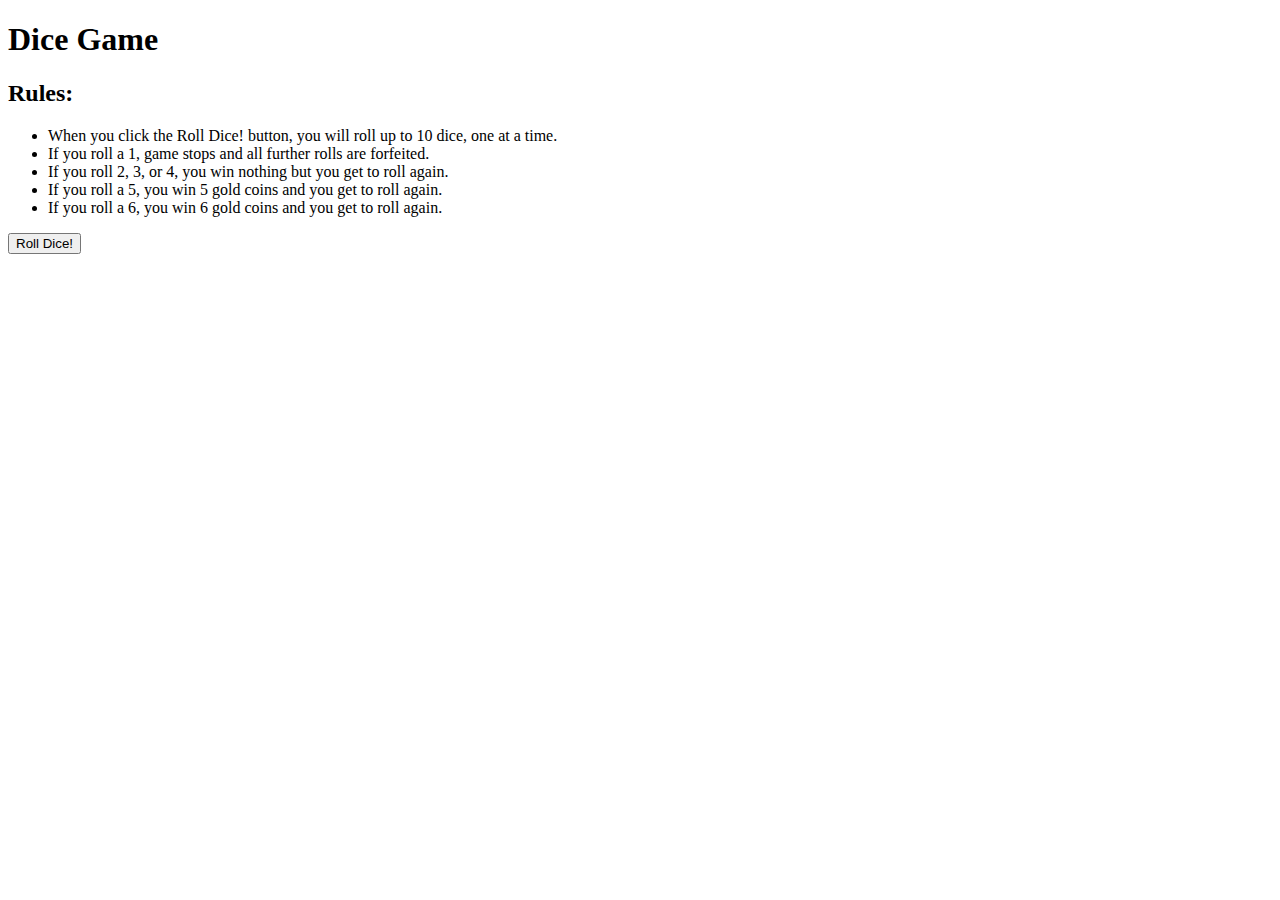
<file: dice-game.html>
<!DOCTYPE html>
<html lang="en">
<head>
    <meta charset="utf-8">
    <title>Dice Game</title>
</head>
<body>
    <h1>Dice Game</h1>
    <h2>Rules:</h2>
    <ul>
        <li>When you click the Roll Dice! button, you will roll up to 10 dice, one at a time. 
        <li>If you roll a 1, game stops and all further rolls are forfeited.</li>
        <li>If you roll 2, 3, or 4, you win nothing but you get to roll again.</li>
        <li>If you roll a 5, you win 5 gold coins and you get to roll again.</li>
        <li>If you roll a 6, you win 6 gold coins and you get to roll again.</li>
    </ul>
    <button type="button" onclick="rollDice()">Roll Dice!</button>
    <script src="js/dice-game.js"></script>
</body>
</html>
</file>
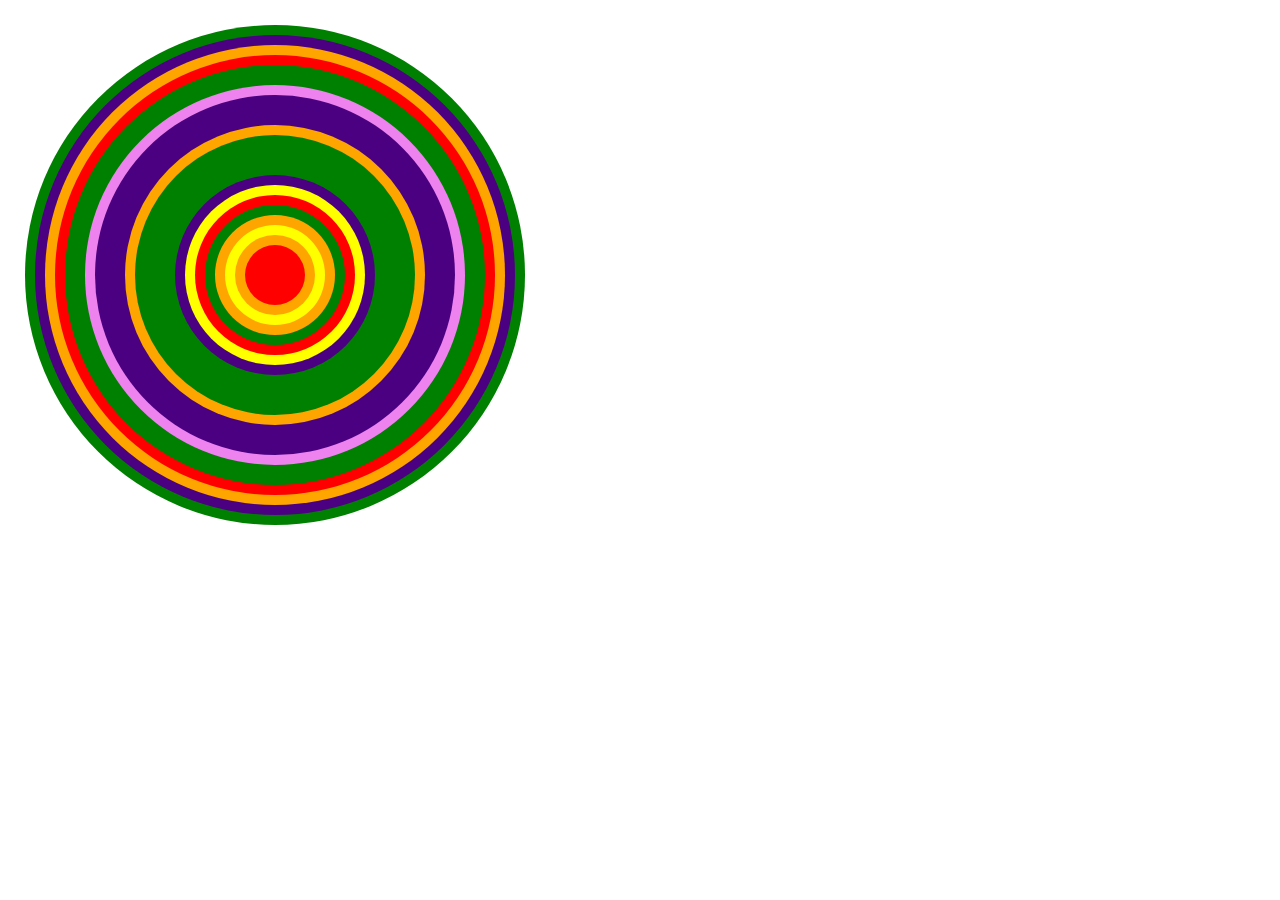
<file: dom-patterns.html>
<!DOCTYPE html>
<html lang="en">
<head>
  <meta charset="UTF-8">
  <meta http-equiv="X-UA-Compatible" content="IE=edge">
  <meta name="viewport" content="width=device-width, initial-scale=1.0">
  <meta http-equiv="refresh" content="1">
  <title>Colorful Patterns DOM Project</title>
  <style>

    div {
      position: absolute;
      border-radius: 500px;
    }

  </style>
</head>
<body onload="showPattern()">
  <script src="js/dom-patterns.js"></script>
</body>
</html>
</file>
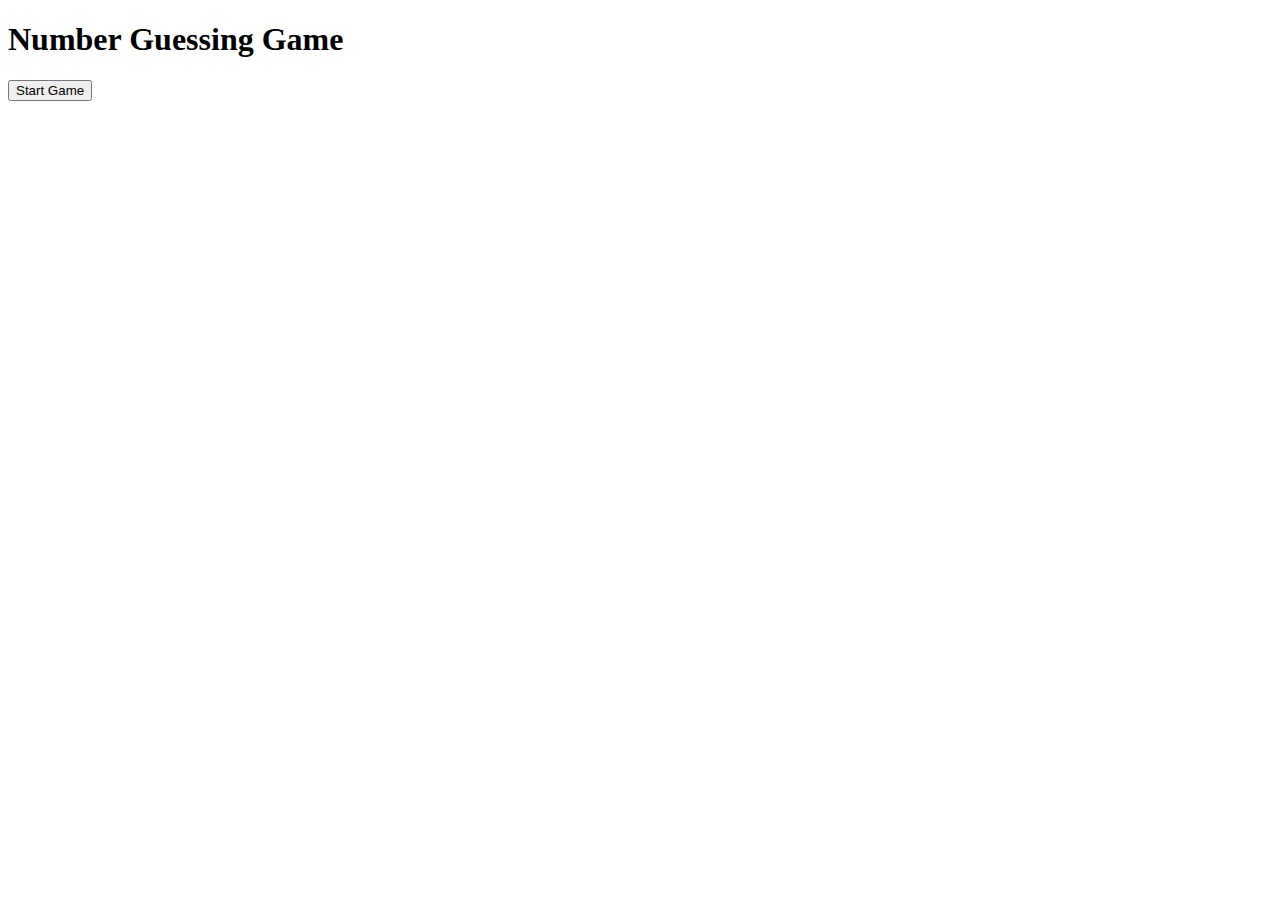
<file: number-guessing-game.html>
<!DOCTYPE html>
<html lang="en">
<head>
  <meta charset="UTF-8">
  <meta http-equiv="X-UA-Compatible" content="IE=edge">
  <meta name="viewport" content="width=device-width, initial-scale=1.0">
  <title>Number Guessing Game</title>
</head>
<body>
  <h1>Number Guessing Game</h1>
  <button type="button" onclick="runGame()">Start Game</button>
  <script src="/js/number-guessing-game.js"></script>
</body>
</html>
</file>
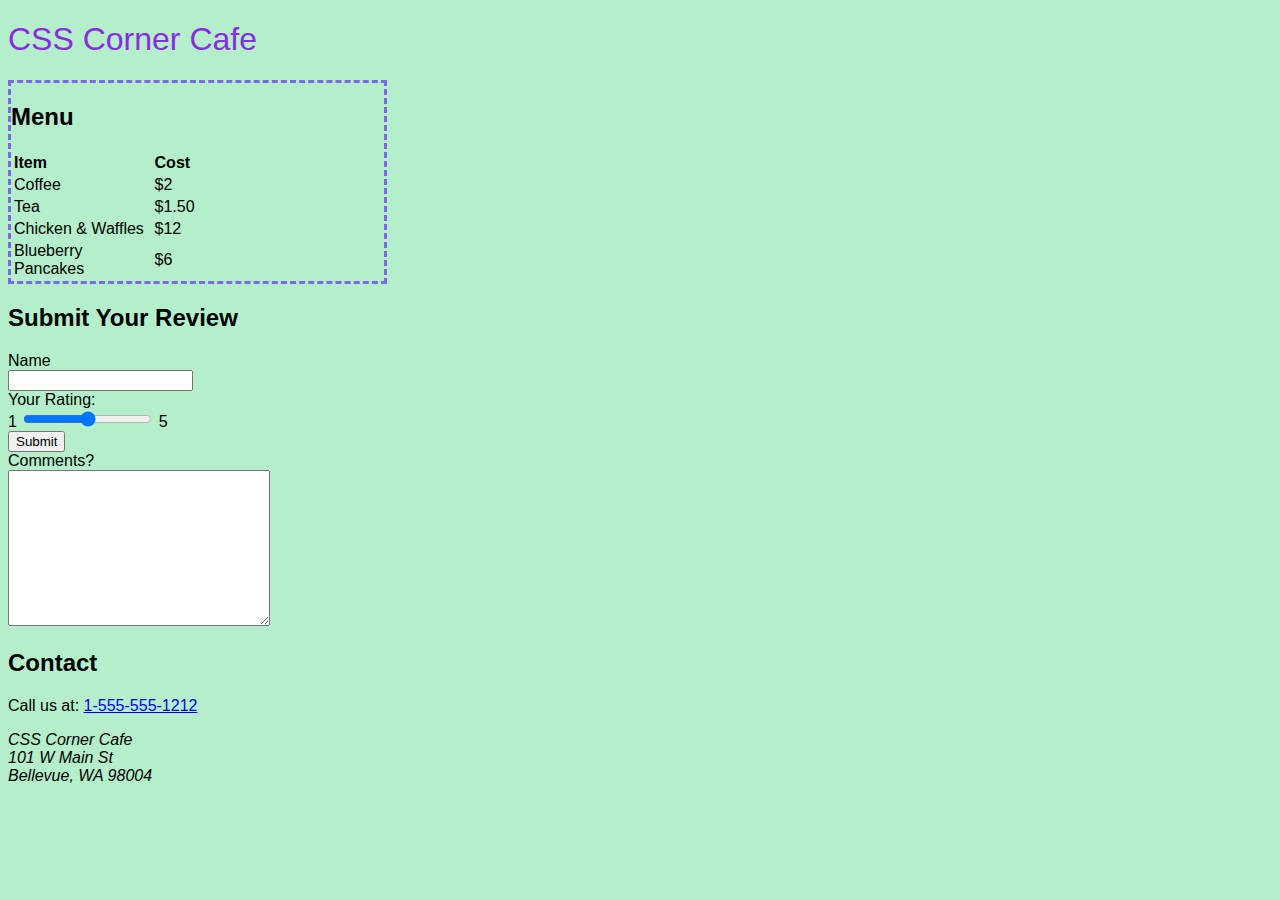
<file: practice-css.html>
<!DOCTYPE html>
<html lang="en">
<head>
    <meta charset="utf-8" />
    <title>CSS Practice: CSS Corner Cafe</title>
    <link rel="stylesheet" href="css/practice-styles.css">
</head>
<body>
    <h1>CSS Corner Cafe</h1>
    <section class="menu-section">
        <h2>Menu</h2>
        <table>
            <thead>
                <tr>
                    <th>Item</th>
                    <th>Cost</th>
                </tr>
            </thead>
            <tbody>
                <tr>
                    <td>Coffee</td>
                    <td>$2</td>
                </tr>
                <tr>
                    <td>Tea</td>
                    <td>$1.50</td>
                </tr>
                <tr>
                    <td>Chicken & Waffles</td>
                    <td>$12</td>
                </tr>
                <tr>
                    <td>Blueberry Pancakes</td>
                    <td>$6</td>
                </tr>
            </tbody>
        </table>
    </section>
    <section>
        <h2>Submit Your Review</h2>
        <form action="https://us-central1-nucamp-production.cloudfunctions.net/post/formdata" method="post">
            <label for="name">Name</label>
            <input type="text" id="name" name="name" />
            <label for="rating">Your Rating:</label>
            1 <input type="range" id="rating" name="rating" min="1" max="5" /> 5
            <input type="submit" id="submit-btn" />
            <label for="comments">Comments?</label>
            <textarea name="comments" id="comments" cols="30" rows="10"></textarea>
        </form>
    </section>
    <section>
        <h2>Contact</h2>
        <p>Call us at: <a href="tel:+15555551212">1-555-555-1212</a></p>
        <address>
            CSS Corner Cafe<br />
            101 W Main St<br />
            Bellevue, WA 98004
        </address>
    </section>
</body>
</html>
</file>
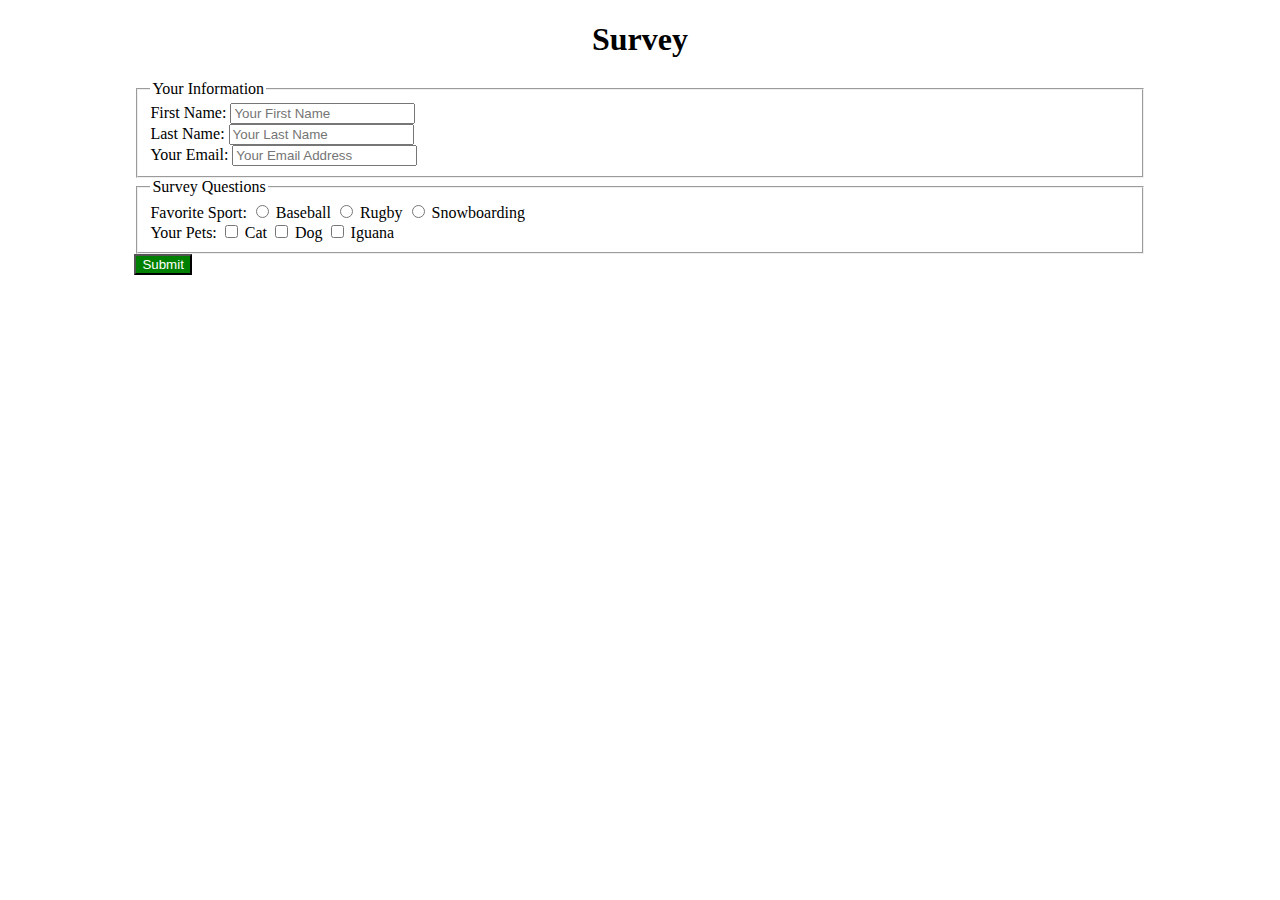
<file: surveyForm.html>
<!DOCTYPE html>
<html lang="en">
<head>
  <meta charset="UTF-8">
  <title>Survey Form</title>
  <link rel="stylesheet" href="css/survey.css"/>
</head>
<body>
  <h1>Survey</h1>
  <form class="survey-form" action="https://us-central1-nucamp-production.cloudfunctions.net/post/formdata" method="post">
    <fieldset>
      <legend>Your Information</legend>
      <div>
        <label for="firstName">First Name: </label>
        <input type="text" id="firstName" name="firstName" placeholder="Your First Name" />
      </div>
      <div>
        <label for="lastName">Last Name: </label><input type="text" id="lastName" name="lastName" placeholder="Your Last Name" required />
      </div>
      <div>
        <label for="email">Your Email: </label><input type="email" id="email" name="email" placeholder="Your Email Address" />
      </div>
    </fieldset>
    <fieldset>
      <legend>Survey Questions</legend>
      <div>
        Favorite Sport: 
        <input type="radio" id="baseball" name="sport" value="baseball" /> <label for="baseball"> Baseball </label>
        <input type="radio" id="rugby" name="sport" value="Rugby"> <label for="rugby"> Rugby </label>
        <input type="radio" id="snowboarding" name="sport" value="snowboarding"> <label for="snowboarding"> Snowboarding </label>
      </div>
      <div>
        Your Pets:
        <input type="checkbox" id="cat" name="pets" value="cat"/> <label for="cat"> Cat </label>
        <input type="checkbox" id="dog" name="pets" value="dog"> <label for="dog"> Dog </label>
        <input type="checkbox" id="iguana" name="pets" value="iguana"> <label for="iguana"> Iguana </label>
      </div>
    </fieldset>
    <input type="submit" id="submit-btn" >
  </form>
</body>
</html>
</file>
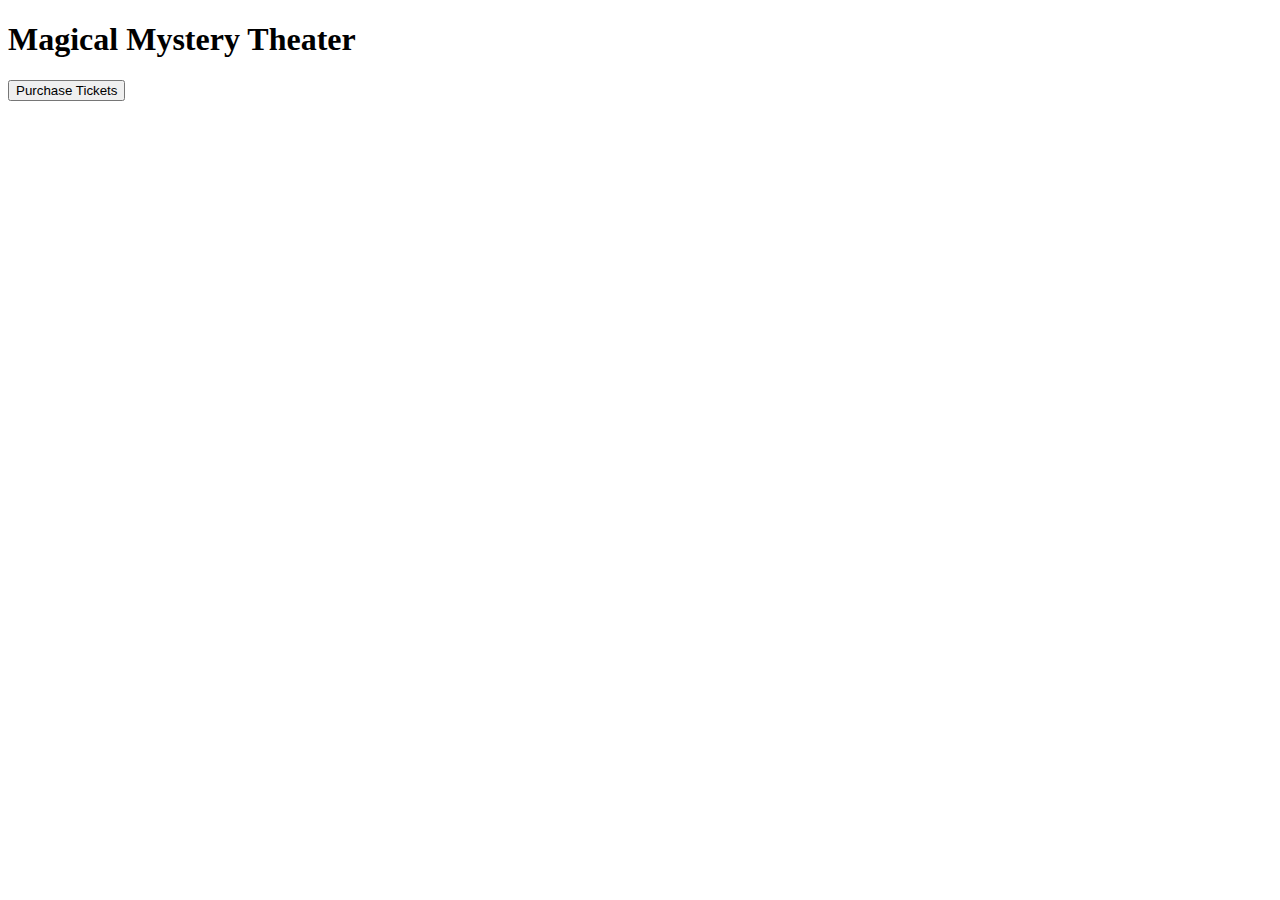
<file: theater.html>
<!DOCTYPE html>
<html lang="en">
<head>
  <meta charset="UTF-8">
  <meta http-equiv="X-UA-Compatible" content="IE=edge">
  <meta name="viewport" content="width=device-width, initial-scale=1.0">
  <title>Magical Mystery Theater</title>
</head>
<body>
  <h1>Magical Mystery Theater</h1>
  <button type="button" onclick="buyTicket()">Purchase Tickets</button>
  <script src="./js/theater.js"></script>
</body>
</html>
</file>
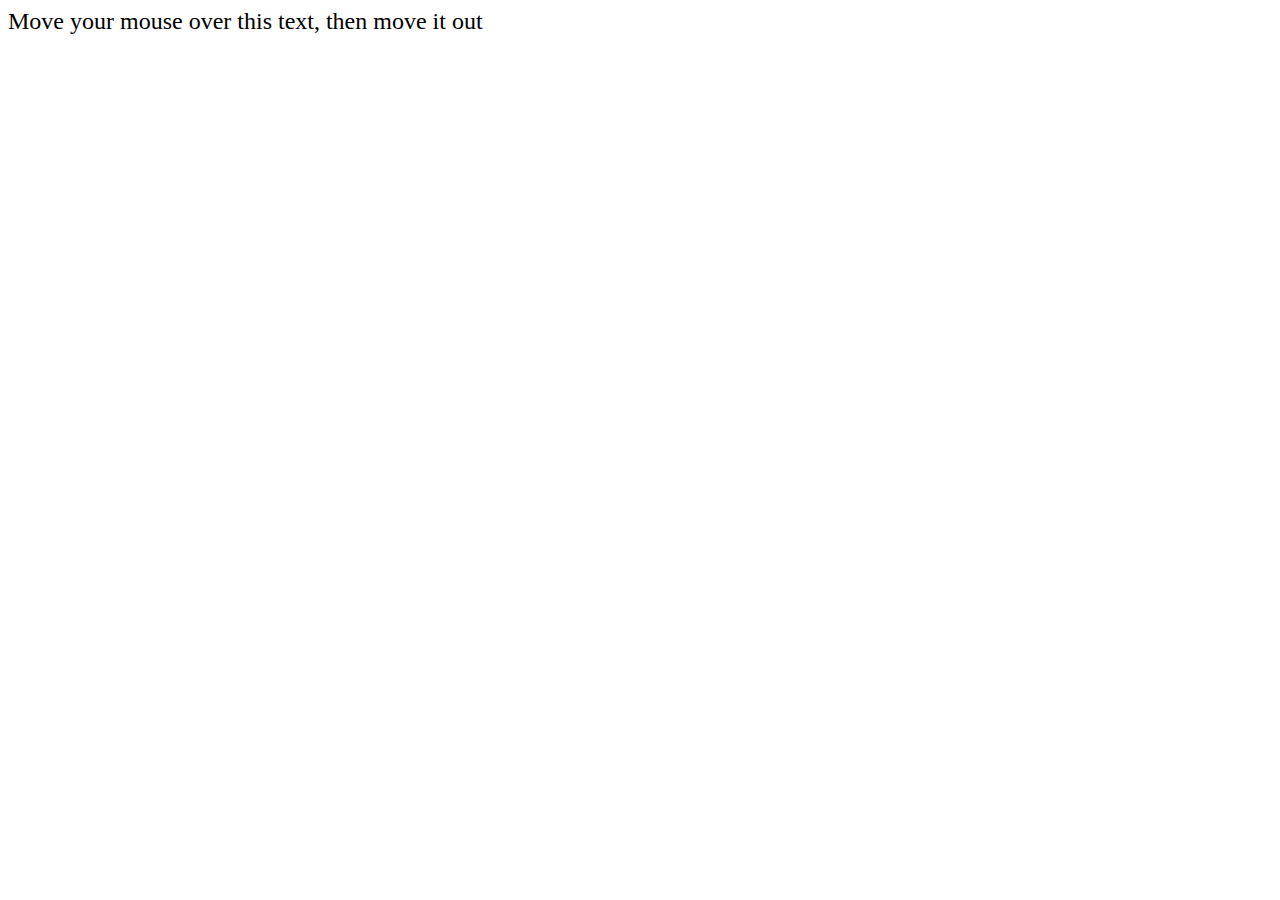
<file: mouse-events-demos/onmouseoverout.html>
<!DOCTYPE html>
<html lang="en">
<head>
    <meta charset="utf-8" />
    <title>Onmouseover & Onmouseout Demo</title>
    <style>
        div {
            font-size: 24px;
        }
    </style>
</head>
<body>
    <div onmouseover="changeBackground('red');" onmouseout="changeBackground('yellow');" onmousedown="changeBackground('green');" onmouseup="changeBackground('orange');">
        Move your mouse over this text, then move it out
    </div>

    <script>
        function changeBackground(newColor) {
            document.getElementsByTagName('div')[0].style.background = newColor;
        }
    </script>
</body>
</html>
</file>
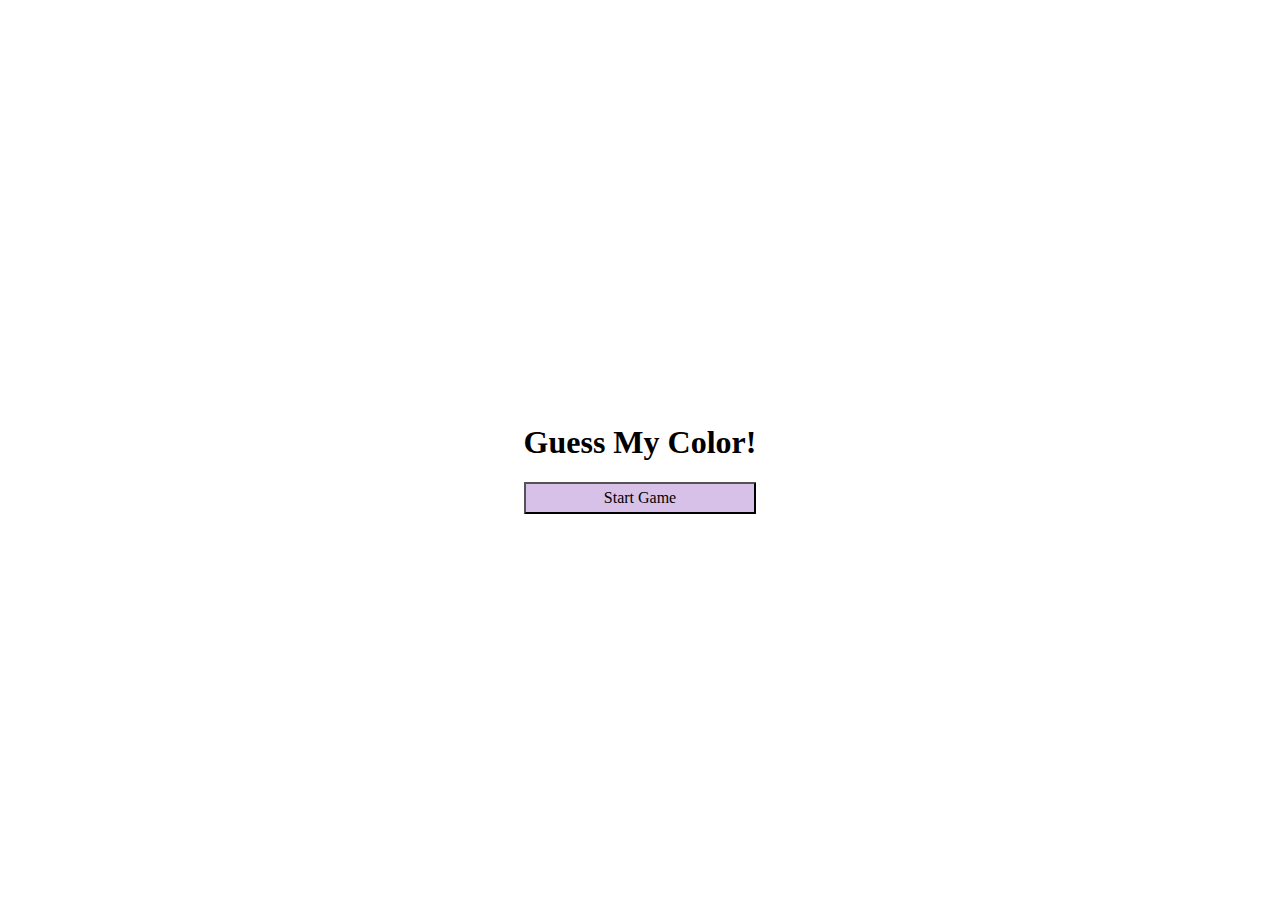
<file: workshop-3/color-guessing-game.html>
<!DOCTYPE html>
<html lang="en">
<head>
  <meta charset="UTF-8">
  <meta http-equiv="X-UA-Compatible" content="IE=edge">
  <meta name="viewport" content="width=device-width, initial-scale=1.0">
  <title>Color Guessing Game</title>
  <link rel="stylesheet" href="color-guessing-game.css">
</head>
<body>
  <div class="content">
    <h1>Guess My Color!</h1>
    <button type="button" onclick="runGame()">Start Game</button>
  </div>
  <script src="./color-guessing-game.js"></script>
</body>
</html>
</file>
<file: css/practice-styles.css>
body {
  background: #b4eeca;
  font-family: Tahoma, Arial, sans-serif;
}

h1 {
  color: blueviolet;
  font: 32px Garamond, Helvetica, serif;
}

.menu-section {
  border-style: dashed;
  border-width: 50%;
  margin-right: 70%;
  border-color: mediumslateblue;
}

table {
  width: 50%;
}

thead {
  text-align: left;
}

label {
  display: block;
}

#submit-btn {
  display: block;
}
</file>
<file: css/survey.css>
h1 {
  text-align: center;
}

.survey-form {
  width: 80%;
  margin: auto;
}
#submit-btn {
  background: green;
  color: white;
}
</file>
<file: workshop-3/color-guessing-game.css>
body {
  display: flex;
  justify-content: center;
  flex-direction: column;
  height: 100vh;
  align-items: center;
  background-image: url(https://img.playbuzz.com/image/upload/ar_1.5,c_crop/ar_100:53,c_crop/c_mfit,w_640/q_auto:good,f_auto,fl_lossy,w_480,c_limit,dpr_1/v1519690940/xnk73gi8c9hqhqn6tjsi.png);
  font-family: cursive;
  overflow: hidden;
}

div button {
  width: 100%;
  border-radius: 1px;
  border-width: 2px;
  font-size: 16px;
  font-family: cursive;
  background-color: rgba(125, 50, 180, 0.3);
  padding: 5px;
}

div button:hover {
  filter: opacity(0.7);
  cursor: pointer;
}
</file>
